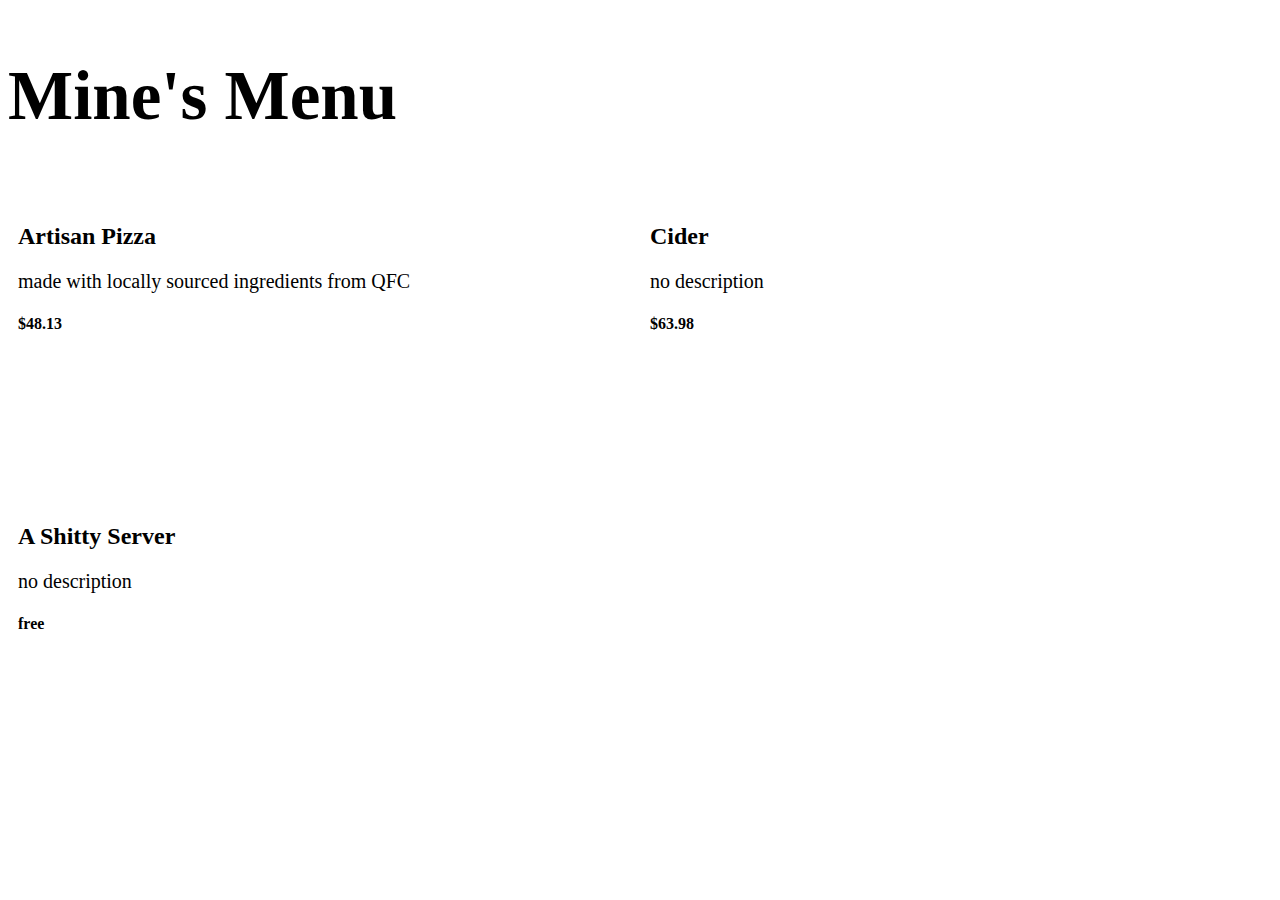
<file: mines/index.html>
<!doctype HTML>
<head>
   <!-- Global site tag (gtag.js) - Google Analytics -->
   <script async src="https://www.googletagmanager.com/gtag/js?id=UA-51397701-2"></script>
   <script>
      window.dataLayer = window.dataLayer || [];
      function gtag(){dataLayer.push(arguments);}
      gtag('js', new Date());
      
      gtag('config', 'UA-51397701-2');
   </script>
   <!-- Hey. -->
   <title>Imperative Urinism</title>
   <link rel="icon" href="favicon-32.png" sizes="32x32">
   <meta charset="utf-8">
   <style>
      * {
      box-sizing: border-box;
      }
      /* Create two equal columns that floats next to each other */
      .column {
      float: left;
      width: 50%;
      padding: 10px;
      height: 300px; /* Should be removed. Only for demonstration */
      }
      /* Clear floats after the columns */
      .row:after {
      content: "";
      display: table;
      clear: both;
      }
      .title {
      font-size: 69px;
      }
   </style>
</head>
<body>
   <h2 class="title">Mine's Menu</h2>
   <div class="row">
      <div class="column">
         <h2>Artisan Pizza</h2>
         <p style="font-size: 20px">made with locally sourced ingredients from QFC</p>
         <h4>$48.13</h4>
      </div>
      <div class="column">
         <h2>Cider</h2>
         <p style="font-size: 20px">no description</p>
         <h4>$63.98</h4>
      </div>
      <div class="column">
         <h2>A Shitty Server</h2>
         <p style="font-size: 20px">no description</p>
         <h4>free</h4>
      </div>
   </div>
</body>
</html>
</file>
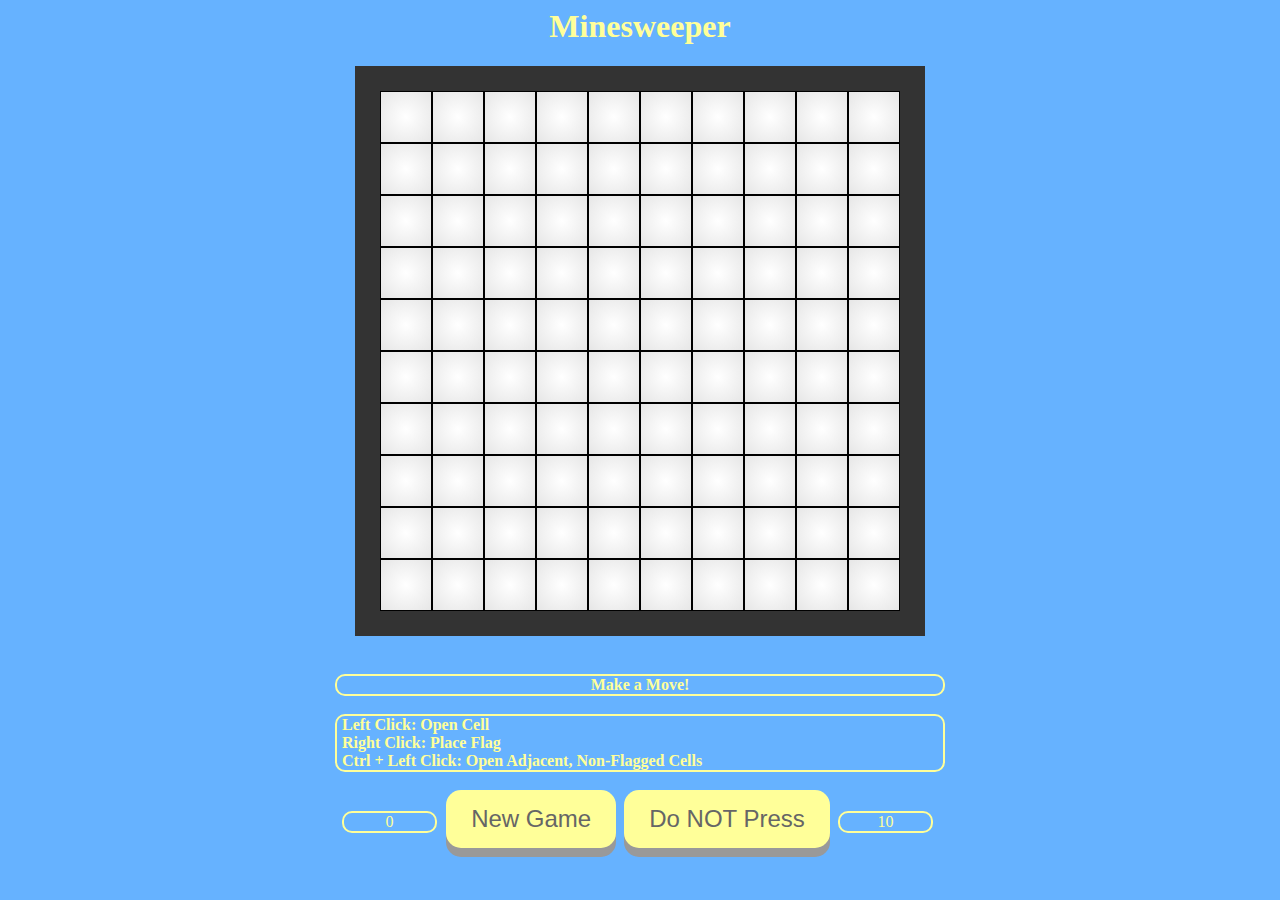
<file: minesweeper/index.html>
<html>
  <head>
    <title>Minesweeper</title>
    <link rel="stylesheet" href="minesweeper.css">
    <link rel="shortcut icon" 
          href="https://mitchum.blog/wp-content/uploads/2019/05/favicon.png" />
  </head>
  <body>
    <main>
      <h1>Minesweeper</h1>

    <div class="board">
      <div class="cell"></div>
      <div class="cell"></div>
      <div class="cell"></div>
      <div class="cell"></div>
      <div class="cell"></div>
      <div class="cell"></div>
      <div class="cell"></div>
      <div class="cell"></div>
      <div class="cell"></div>
      <div class="cell"></div>

      <div class="cell"></div>
      <div class="cell"></div>
      <div class="cell"></div>
      <div class="cell"></div>
      <div class="cell"></div>
      <div class="cell"></div>
      <div class="cell"></div>
      <div class="cell"></div>
      <div class="cell"></div>
      <div class="cell"></div>

      <div class="cell"></div>
      <div class="cell"></div>
      <div class="cell"></div>
      <div class="cell"></div>
      <div class="cell"></div>
      <div class="cell"></div>
      <div class="cell"></div>
      <div class="cell"></div>
      <div class="cell"></div>
      <div class="cell"></div>

      <div class="cell"></div>
      <div class="cell"></div>
      <div class="cell"></div>
      <div class="cell"></div>
      <div class="cell"></div>
      <div class="cell"></div>
      <div class="cell"></div>
      <div class="cell"></div>
      <div class="cell"></div>
      <div class="cell"></div>

      <div class="cell"></div>
      <div class="cell"></div>
      <div class="cell"></div>
      <div class="cell"></div>
      <div class="cell"></div>
      <div class="cell"></div>
      <div class="cell"></div>
      <div class="cell"></div>
      <div class="cell"></div>
      <div class="cell"></div>

      <div class="cell"></div>
      <div class="cell"></div>
      <div class="cell"></div>
      <div class="cell"></div>
      <div class="cell"></div>
      <div class="cell"></div>
      <div class="cell"></div>
      <div class="cell"></div>
      <div class="cell"></div>
      <div class="cell"></div>

      <div class="cell"></div>
      <div class="cell"></div>
      <div class="cell"></div>
      <div class="cell"></div>
      <div class="cell"></div>
      <div class="cell"></div>
      <div class="cell"></div>
      <div class="cell"></div>
      <div class="cell"></div>
      <div class="cell"></div>

      <div class="cell"></div>
      <div class="cell"></div>
      <div class="cell"></div>
      <div class="cell"></div>
      <div class="cell"></div>
      <div class="cell"></div>
      <div class="cell"></div>
      <div class="cell"></div>
      <div class="cell"></div>
      <div class="cell"></div>

      <div class="cell"></div>
      <div class="cell"></div>
      <div class="cell"></div>
      <div class="cell"></div>
      <div class="cell"></div>
      <div class="cell"></div>
      <div class="cell"></div>
      <div class="cell"></div>
      <div class="cell"></div>
      <div class="cell"></div>

      <div class="cell"></div>
      <div class="cell"></div>
      <div class="cell"></div>
      <div class="cell"></div>
      <div class="cell"></div>
      <div class="cell"></div>
      <div class="cell"></div>
      <div class="cell"></div>
      <div class="cell"></div>
      <div class="cell"></div>
    </div>
     <br>
     <strong><div id="messageBox">Make a Move!</div></strong>
     <br>
     <div class="instructions"><strong>Left Click: Open Cell<br>Right Click: Place Flag<br>Ctrl + Left Click: Open Adjacent, Non-Flagged Cells</strong></div>
     <br>
     <div class="controls">
      <div class="user-display" id="time">0</div>
       <button class="button" id="new-game-button">New Game</button>&nbsp;
       <form action="https://mitchum.blog/sneaky-subscribe" 
             style="display: inline-block;">
          <button class="button" type="submit">Do NOT Press</button>&nbsp;
       </form>
        <div class="user-display" id="mines-remaining">10</div>
      </div>
     
    </main> 
    <script
  src="https://code.jquery.com/jquery-3.4.1.min.js"
  integrity="sha256-CSXorXvZcTkaix6Yvo6HppcZGetbYMGWSFlBw8HfCJo="
  crossorigin="anonymous"></script>
   <script src="minesweeper.js"></script>
  </body>
</html>
</file>
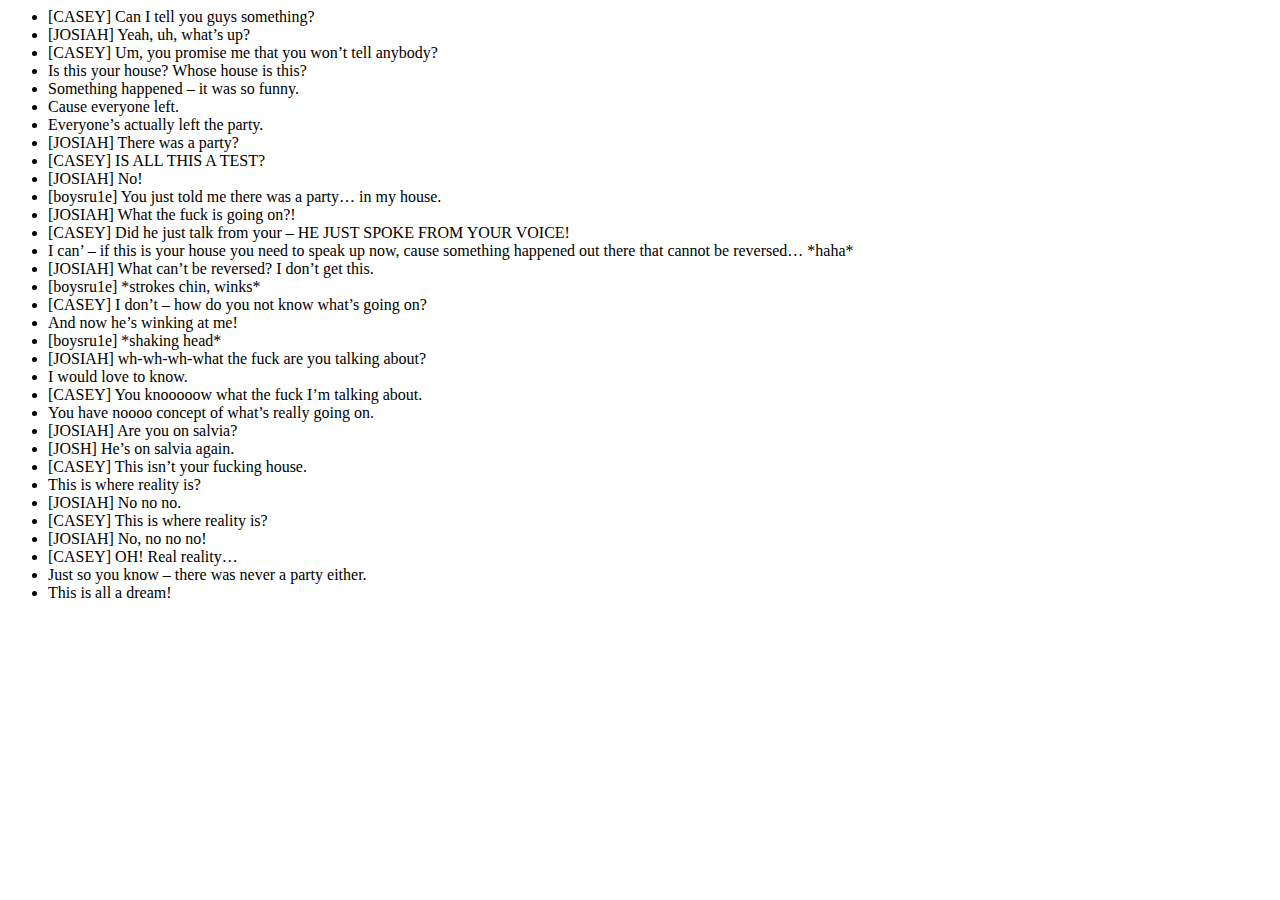
<file: party/index.html>
<head>
  <title>It was all a dream...</title>
</head>
<body>
<ul>
<li>[CASEY] Can I tell you guys something?</li>
<li>[JOSIAH] Yeah, uh, what’s up?</li>
<li>[CASEY] Um, you promise me that you won’t tell anybody?</li>
<li>Is this your house? Whose house is this?</li>
<li>Something happened – it was so funny.</li>
<li>Cause everyone left.</li>
<li>Everyone’s actually left the party.</li>
<li>[JOSIAH] There was a party?</li>
<li>[CASEY] IS ALL THIS A TEST?</li>
<li>[JOSIAH] No!</li>
<li>[boysru1e] You just told me there was a party… in my house.</li>
<li>[JOSIAH] What the fuck is going on?!</li>
<li>[CASEY] Did he just talk from your – HE JUST SPOKE FROM YOUR VOICE!</li>
<li>I can’ – if this is your house you need to speak up now, cause something happened out there that cannot be reversed… *haha*</li>
<li>[JOSIAH] What can’t be reversed? I don’t get this.</li>
<li>[boysru1e] *strokes chin, winks*</li>
<li>[CASEY] I don’t – how do you not know what’s going on?</li>
<li>And now he’s winking at me!</li>
<li>[boysru1e] *shaking head*</li>
<li>[JOSIAH] wh-wh-wh-what the fuck are you talking about?</li>
<li>I would love to know.</li>
<li>[CASEY] You knooooow what the fuck I’m talking about.</li>
<li>You have noooo concept of what’s really going on.</li>
<li>[JOSIAH] Are you on salvia?</li>
<li>[JOSH] He’s on salvia again.</li>
<li>[CASEY] This isn’t your fucking house.</li>
<li>This is where reality is?</li>
<li>[JOSIAH] No no no.</li>
<li>[CASEY] This is where reality is?</li>
<li>[JOSIAH] No, no no no!</li>
<li>[CASEY] OH! Real reality…</li>
<li>Just so you know – there was never a party either.</li>
<li>This is all a dream!</li>
</ul>
</body>
</file>
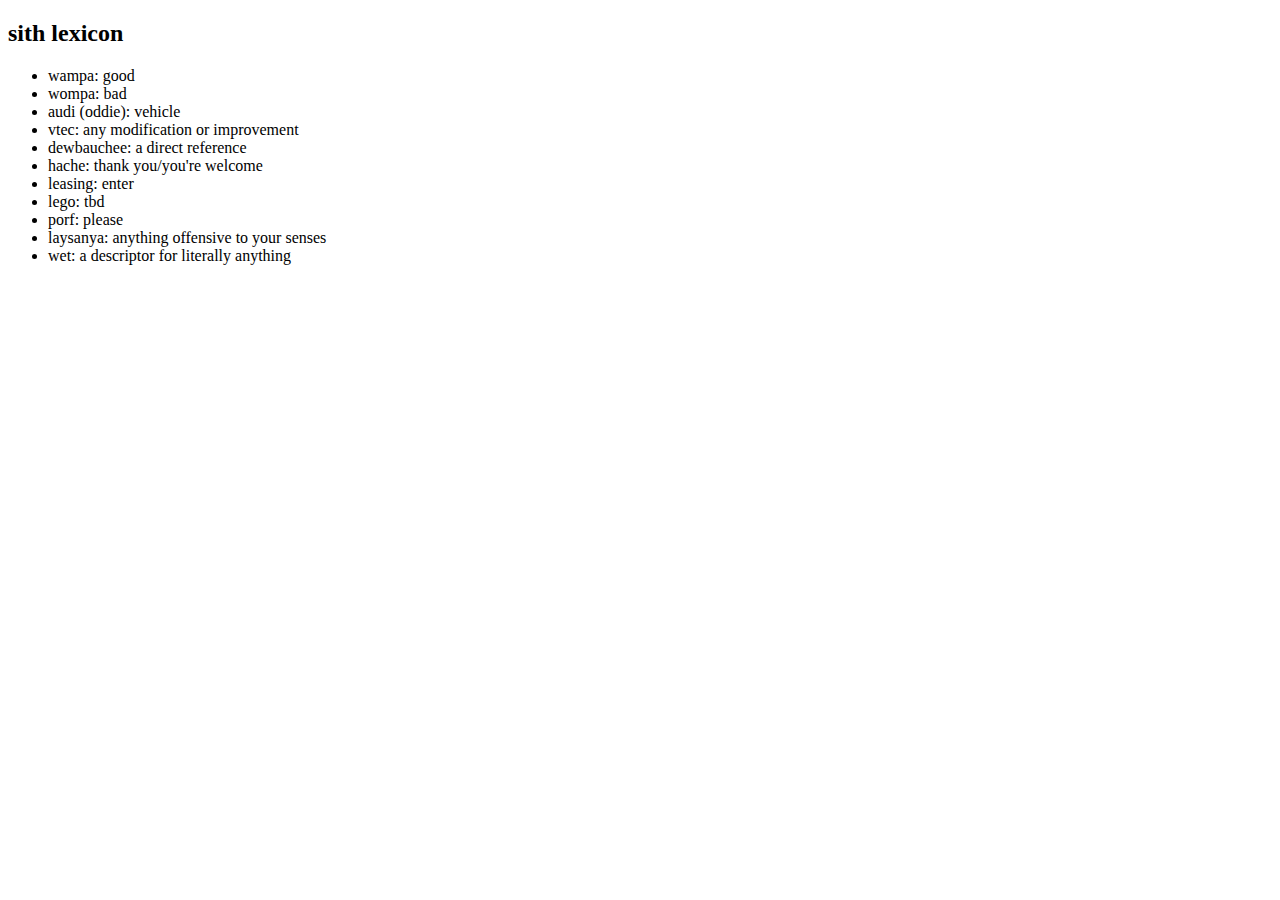
<file: sith/index.html>
<!DOCTYPE html>
<html>
   <head>
      <meta charset="utf-8"/>
      <title>Sith Lexicon</title>
      <link href="//db.onlinewebfonts.com/c/591a1311200119eefe5df87892d876be?family=Aurebesh" rel="stylesheet" type="text/css"/>
      <link rel="stylesheet" href="styles.css">
      <link rel="icon" href="../favicon-32.png" sizes="32x32">
   </head>
   <body>
      <div class="sith">
         <h2>sith lexicon</h2>
         <ul>
            <li>wampa: good</li>
            <li>wompa: bad</li>
            <li>audi (oddie): vehicle</li>
            <li>vtec: any modification or improvement</li>
            <li>dewbauchee: a direct reference</li>
            <li>hache: thank you/you're welcome</li>
            <li>leasing: enter</li>
            <li>lego: tbd</li>
            <li>porf: please</li>
            <li>laysanya: anything offensive to your senses</li>
            <li>wet: a descriptor for literally anything</li>
         </ul>
      </div>
   </body>
</html>
</file>
<file: minesweeper/minesweeper.css>
body {
  background: rgb(102, 178, 255);
}

main {
  max-width: 610px;
  margin: auto;
}

h1 {
  text-align: center;
  color: rgb(255, 255, 153);
}

.user-display {
  text-align: center;
  color: rgb(255, 255, 153);
  border: 2px solid rgb(255, 255, 153);
  border-radius: 10px;
  display: inline-block;
  width: 15%;
  margin-right: 5px; 
}

.instructions {
  text-align: left;
  padding-left: 5px; 
  color: rgb(255, 255, 153);
  border: 2px solid rgb(255, 255, 153);
  border-radius: 10px;
}

.controls {
  text-align: center;
}

#messageBox {
  text-align: center;
  color: rgb(255, 255, 153);
  border: 2px solid rgb(255, 255, 153);
  border-radius: 10px;
}

.board {
    width: 520px;
    height: 520px;
    margin: 20px;
    border: 25px solid #333;
}

.cell {
    float: left;
    width: 50px;
    height: 50px;
    background-image: radial-gradient(#fff,#e6e6e6);
    border: 1px solid black;
    font-size:50px;
    text-align:center;
    display: table-cell;
    vertical-align:middle;
    line-height: 50px;
}

/* Buttons */
.button {
  display: inline-block;
  padding: 15px 25px;
  font-size: 24px;
  cursor: pointer;
  text-align: center;
  text-decoration: none;
  outline: none;
  color: #666;
  background-color: rgb(255, 255, 153);
  border: none;
  border-radius: 15px;
  box-shadow: 0 9px #999;
}

.button:hover {background-color: rgb(224, 224, 139)}

.button:active {
  background-color: rgb(224, 224, 139);
  box-shadow: 0 5px #666;
  transform: translateY(4px);
}
</file>
<file: sith/styles.css>
@import url(//db.onlinewebfonts.com/c/591a1311200119eefe5df87892d876be?family=Aurebesh);

@font-face {font-family: "Aurebesh"; src: url("https://db.onlinewebfonts.com/t/591a1311200119eefe5df87892d876be.eot"); src: url("https://db.onlinewebfonts.com/t/591a1311200119eefe5df87892d876be.eot?#iefix") format("embedded-opentype"), url("https://db.onlinewebfonts.com/t/591a1311200119eefe5df87892d876be.woff2") format("woff2"), url("https://db.onlinewebfonts.com/t/591a1311200119eefe5df87892d876be.woff") format("woff"), url("https://db.onlinewebfonts.com/t/591a1311200119eefe5df87892d876be.ttf") format("truetype"), url("https://db.onlinewebfonts.com/t/591a1311200119eefe5df87892d876be.svg#Aurebesh") format("svg"); } 

.sith {
	font-family: Aurebesh;
}
</file>
